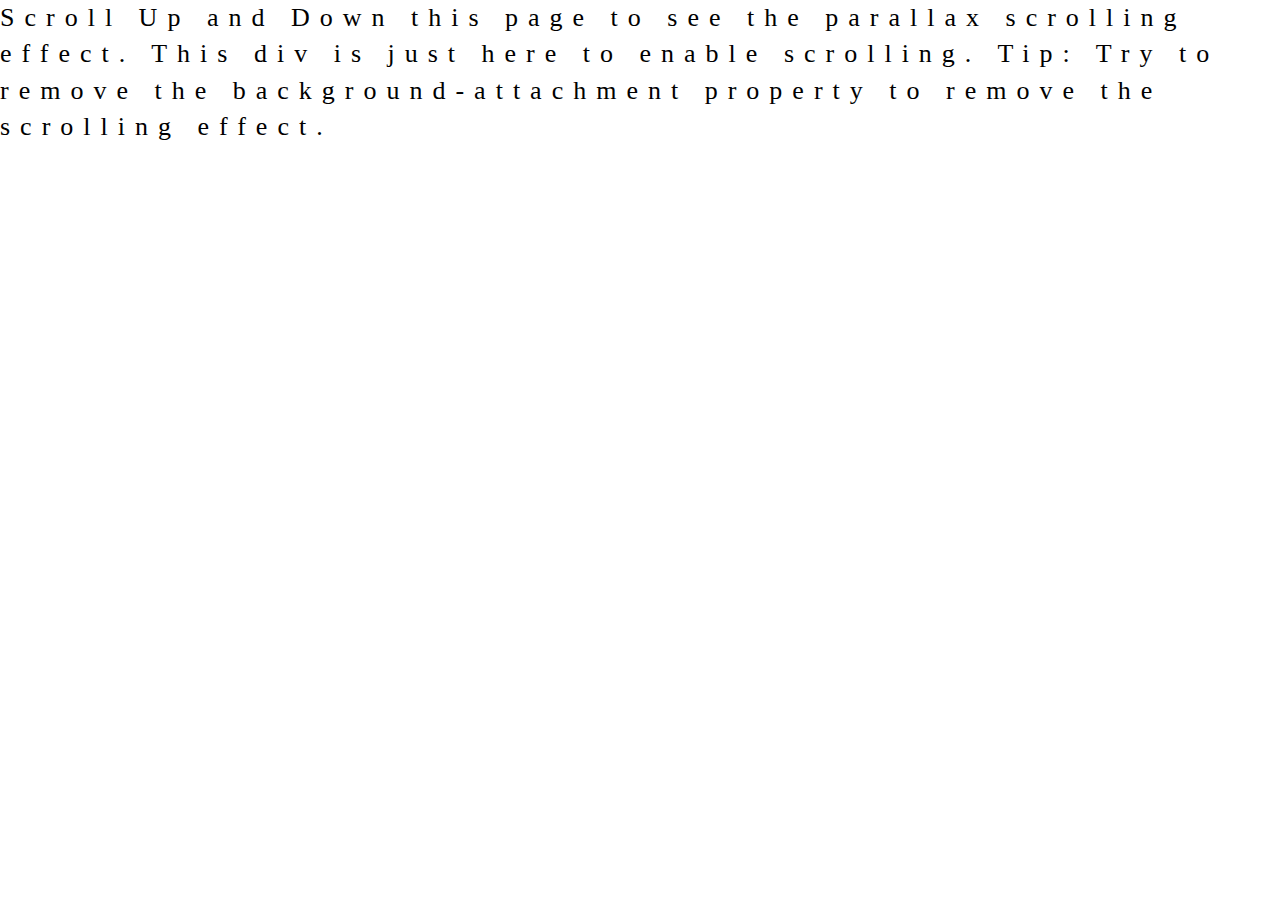
<file: html/index.html>
<!DOCTYPE html>
<html>
    <head>
        <title> PETER HILL </title> <!--peterhill.org.au-->
        <link rel="stylesheet" type="text/css" href="../css/style.css"> <!--jQuery import library?-->
        <link rel="javascript" type="text/javascript" href="../js/scripts.js"> <!--need web libraries not local-->
        <meta name="keywords" content="peter, hill">  
    </head>
    <body>
        <div id="parallaxdiv"></div>    
        <div id="testscrolldiv">
            Scroll Up and Down this page to see the parallax scrolling effect.
            This div is just here to enable scrolling.
            Tip: Try to remove the background-attachment property to remove the scrolling effect.
        </div>
    </body>
    <footer>
    </footer>
</html>
</file>
<file: css/style.css>
/* Style Sheet */

<!--
/* HTML Tags */
    body {
        background-color: transparent;
        width: 100%;
        min-width: 1050px;
        height: 100%;
        min-height: 750px;
        padding: 0;
        margin: 0;
        z-index: 1;
        font: 13.2px 'Lato', Avenir;
        font-weight: 500;
        font-style: normal;
        font-size: 26px;
        letter-spacing: 10px;
        line-height: 1.4em;
        text-transform: none;
    }
    h3 {
        font: 20px "Lato", sans-serif;
        letter-spacing: 5px;
        text-transform: uppercase;
        color: #111111;
    }
    
/* ID Tags */
    /* Body Containers */
    #overlay {
        background-color: #a5a5a5;
        position: fixed;
        margin: auto;
        top: 0; 
        opacity: .3;
        z-index: 3;
        width: 100%;
        height: 116px;
    }
    #h_Container {
        position: fixed;
        margin: auto;
        opacity: 1;
        z-index: 4;
        height: 180px;
        width: 100%;
        min-width: 1050px;
        color: #ffffff;
    }
    #b_Container {
        margin: auto;
        opacity: 1;
        z-index: 5;
        height: 660px;
        width: 100%;
        min-width: 1050px;
        padding-top: 180px;
        color: #ffffff;
    }
    #footer {
        position: fixed;
        margin: auto;
        opacity: 1;
        z-index: 4;
        height: 180px;
        width: 100%;
        min-width: 1050px;
        color: #ffffff;
    }
    /* Header */
    #header {
        background-image: url("../images/header.jpg");
        background-position: center;
        background-size: cover;
        background-color: #7b99a1;
        height: 150px;
        width: 100%;
        opacity: 1;
        text-align: center;
        margin: auto;
    }
    #h_Title {
        width: 1000px;
        margin: auto;
        margin-top: 0px;
        text-transform: uppercase;
        font-size: 100px;
        letter-spacing: 15px;
        line-height: 120px;
    }
    #h_Box {
        background-color: #565656;
        margin-top: -34px;
        height: 35px;
        width: 100%;
        opacity: 0.95;
        text-align: center;
        letter-spacing: 5px;
        font: 17px "Lato", sans-serif;
    }
    #h_Button1, #h_Button2, #h_Button3, #h_Button4 {
        position: absolute;
        width: 270px;
        min-width: 270px;
        margin-top: 8px;
        text-transform: uppercase;
    }
    #h_Button1 {
        margin-left: -44%;
    }
    #h_Button2 {
        margin-left: -25%;
    }
    #h_Button3 {
        margin-left: 0%;
    }
    #h_Button4 {
        margin-left: 23%;
    }
    /* Body Elements */
    #text_Boxes1, #text_Boxes2, #text_Boxes3 {
        background-color: #ffffff;
        margin: auto;
        padding: 30px 80px 80px 80px;
        border-top-style: inset;
        border-right-style: inset;
        border-bottom-style: inset;
        border-left-style: inset;
        opacity: 1;
        color: #777777;
        text-align: justify;
    }
    #text_Boxes1 {
        height: 260px;
        color: #777777;
    }
    #text_Boxes2 {
        height: 105px;
        width: 80%;
        border-bottom-style: none;
        color: #000000;
    }
    #text_Boxes3 {
        height: 105px;
        width: 80%;
        border-top-style: none;
        color: #000000;
        margin-top: -40px;
    }
    #h_Align1, #h_Align2, #h_Align3 {
        text-align: center;
        margin-left: -230px;
    }
    #h_Align2 {
        margin-left: -420px;
        color: #000000;
    }
    #h_Align3 {
        margin-left: -120px;
        color: #000000;
    }
    #aboutPeter {
        position: absolute;
        margin-top: -220px;
        width: 80%;
        min-width: 670px;
    }
    #ap_Container {
        position: absolute;
        min-width: 1240px;
    }
    #headShot {
        background-color: transparent;
        position: inherit;
        height: auto;
        width: 30%;
        min-width: 310px;
        opacity: 1;
        margin-top: 10px;
        margin-right: -50px;
        float: right;
        border: groove;
    }
    #iframe1, #iframe2 {
        position: absolute;
        margin-left: -60px;
        min-height: 200px;
        width: 62%;
        border: none;
    }
    #iframe1 {
        min-width: 770px;
    }
    #iframe2 {
        min-width: 670px;
    }
    #cust_Border {
        background-color: transparent;
        opacity: 1;
        font-size: 25px;
        color: #ffffff;
    }
    /* Miscellaneous */
    #posRel {
        position: relative;
    }

/* Class Tags */
    .sticky {
        opacity: 1;
        top: 0;
        z-index: 2;
        width: 100%;
    }
    .bgimg-1, .bgimg-2, .bgimg-3, .bgimg-4, .bgimg-5 {
        margin-top: -40px;
        position: relative;
        opacity: 1;
        background-attachment: fixed;
        background-position: center;
        background-repeat: no-repeat;
        background-size: cover;
        min-height: 88%;
    }
    .bgimg-1 {
        background-image: url("../images/img_parallax5.jpg");
    }
    .bgimg-2 {
        background-image: url("../images/img_parallax2.jpg");
    }
    .bgimg-3 {
        background-image: url("../images/img_parallax3.jpg");
    }
    .bgimg-4 {
        background-image: url("../images/img_parallax4.jpg");
    }
    .bgimg-5 {
        background-image: url("../images/img_parallax5.jpg");
    }
    .caption {
        position: absolute;
        width: 100%;
        left: 0;
        top: 45%;
        text-align: center;
        color: #000000;
    }
    .caption span.border {
        background-color: #1f1f1f;
        padding: 18px;
        opacity: .9;
        color: #ffffff;
        font-size: 25px;
        letter-spacing: 10px;
    }
    
/* Phone paralax scrolling */
    @media only screen and (max-device-width: 1024px) {
        .bgimg-1, .bgimg-2, .bgimg-3, .bgimg-4, .bgimg-5 {
            background-attachment: scroll;
        }
    }
    
/* Links */ 
    a:link {
        color: #ffffff;
        text-decoration: none;
    }

    a:visited {
        color: #ffffff;
        text-decoration: none;
    }

    a:hover {
        color: #28313c;
        text-decoration: none;
    }

    a:active {
        color: #28313c;
        text-decoration: none;
    }
-->
</file>
